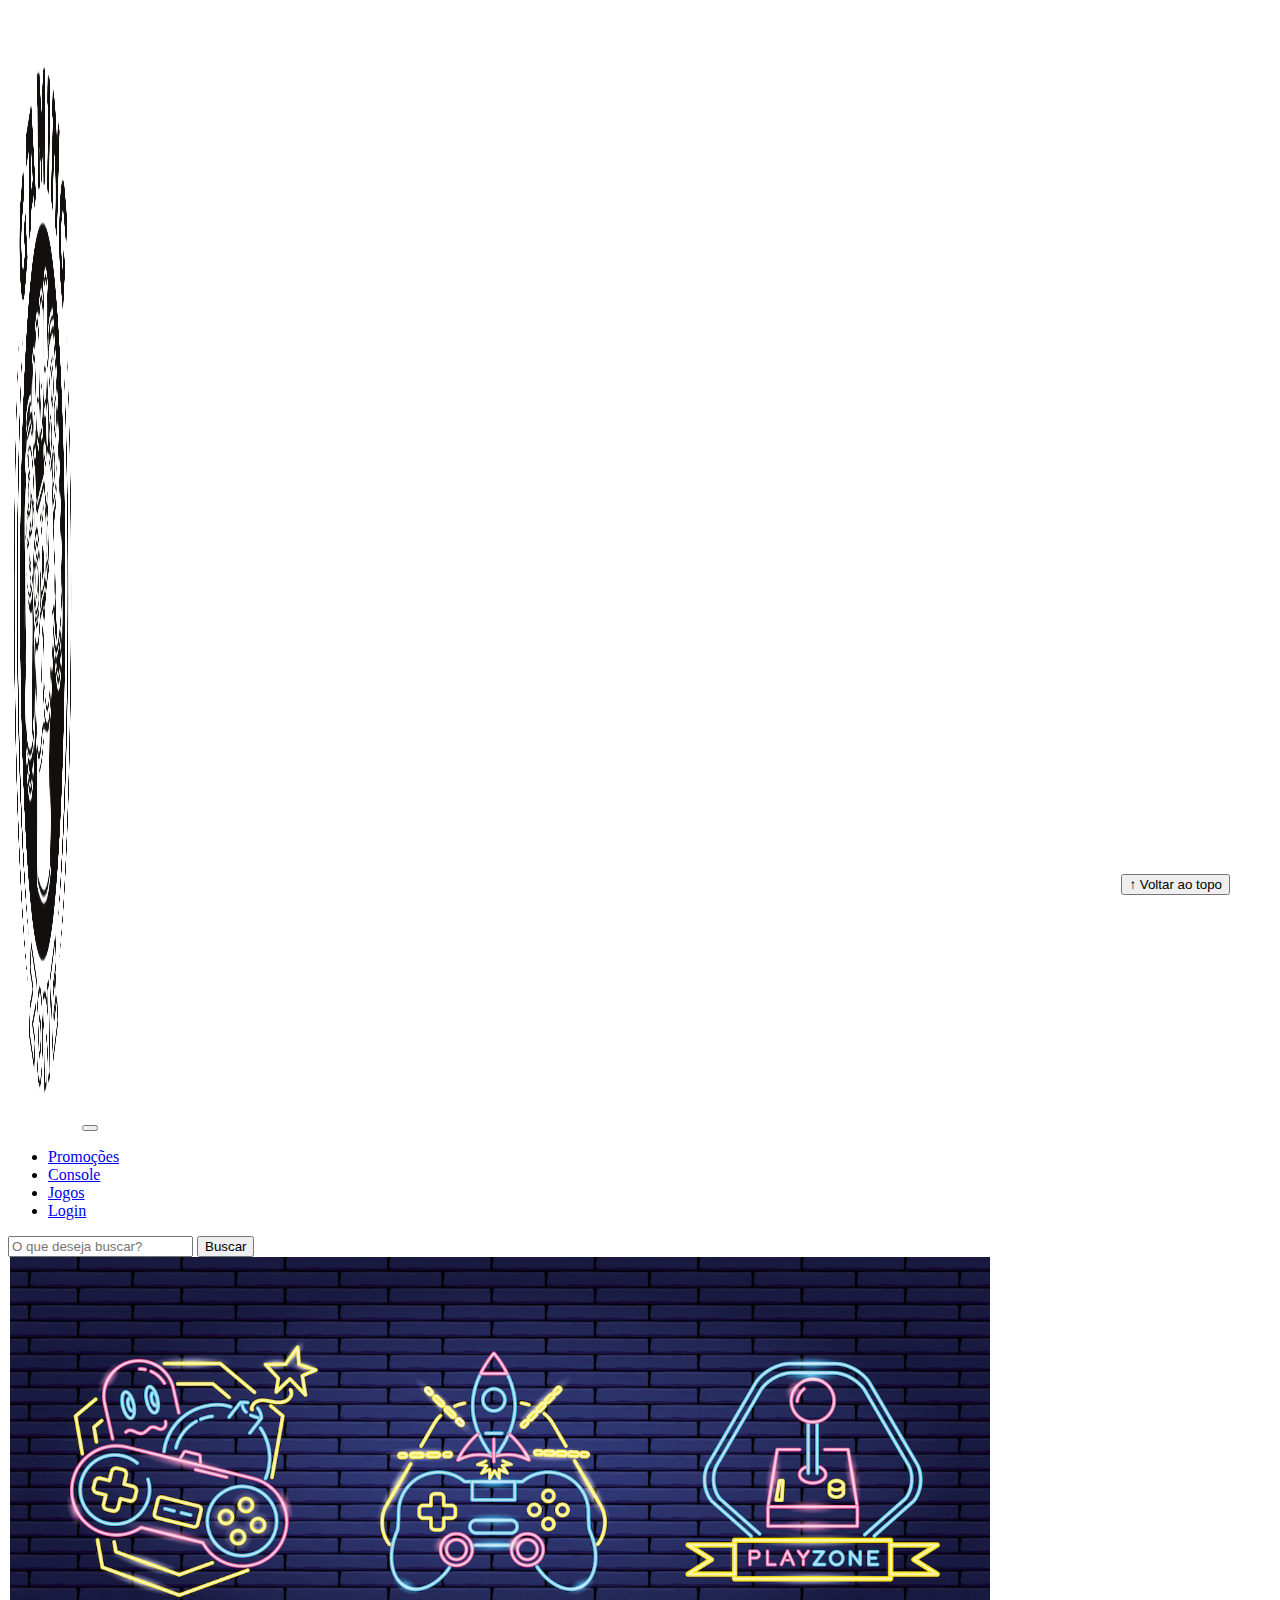
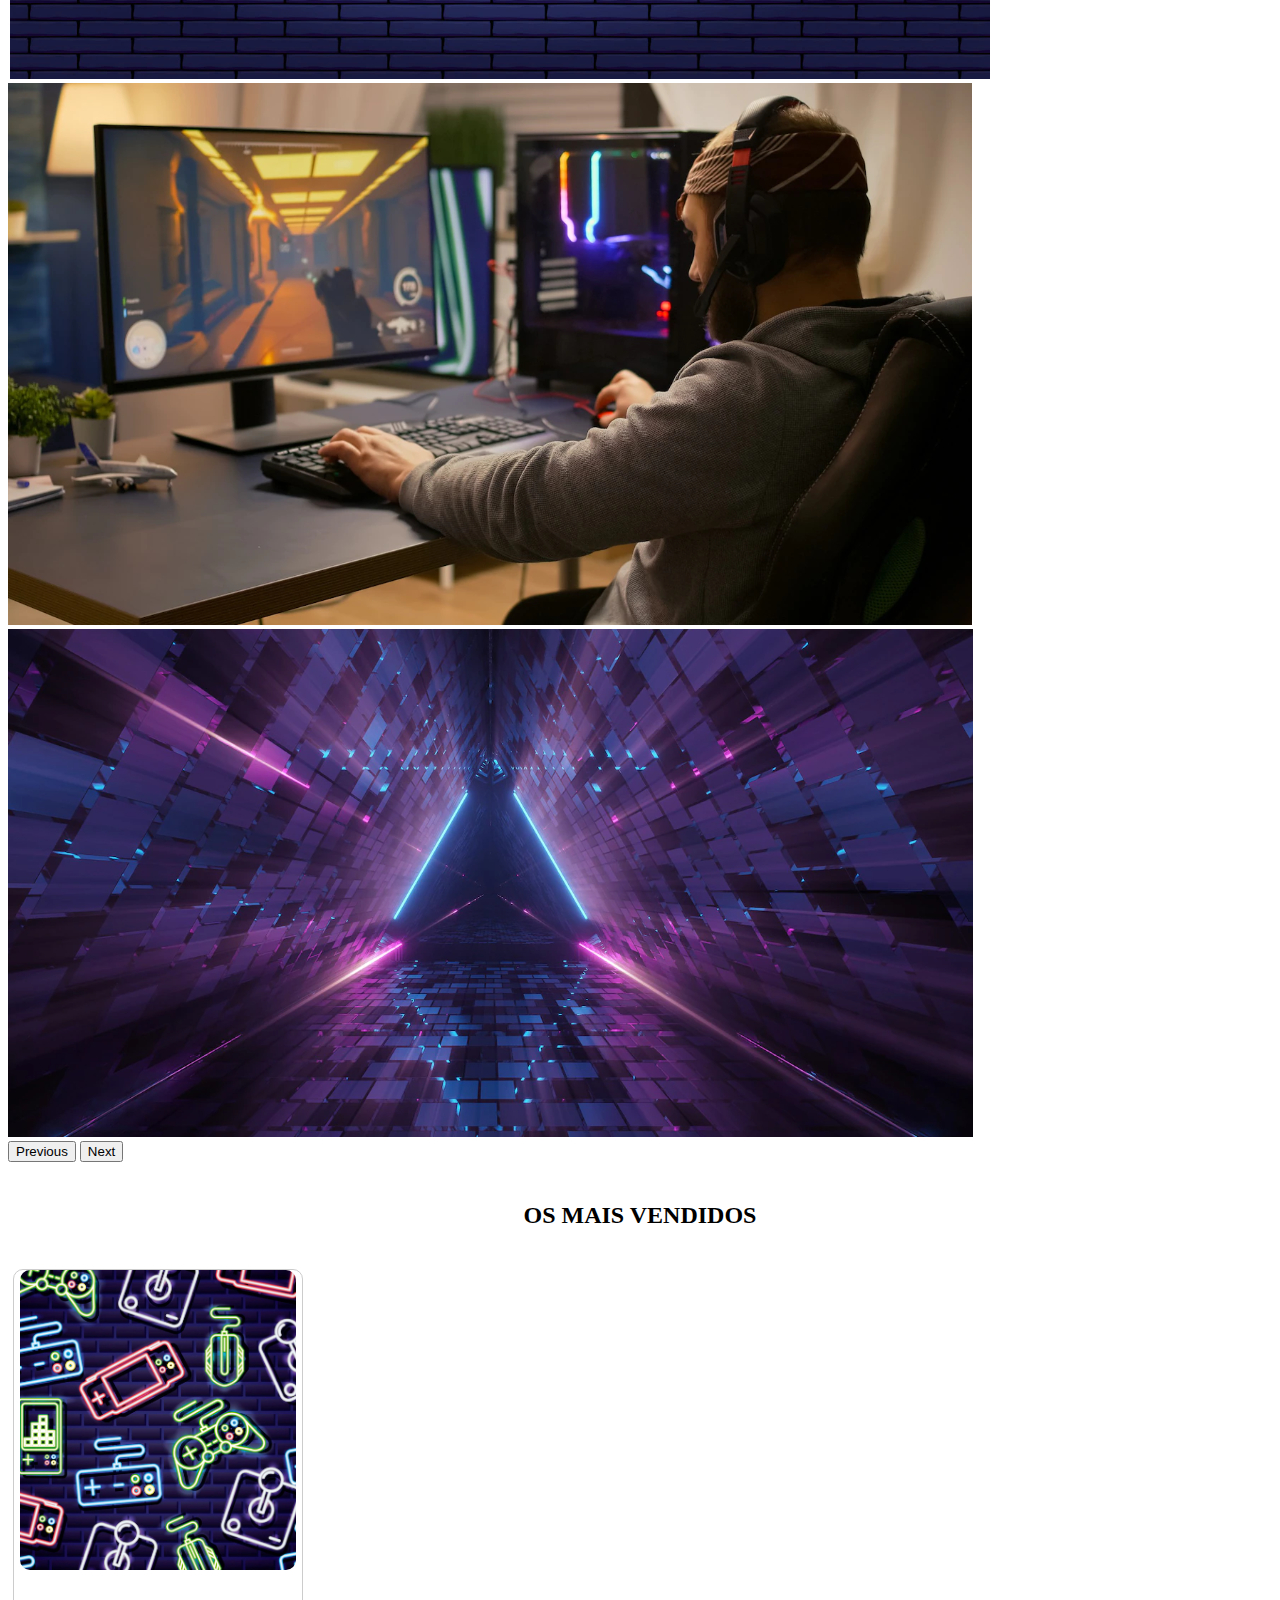
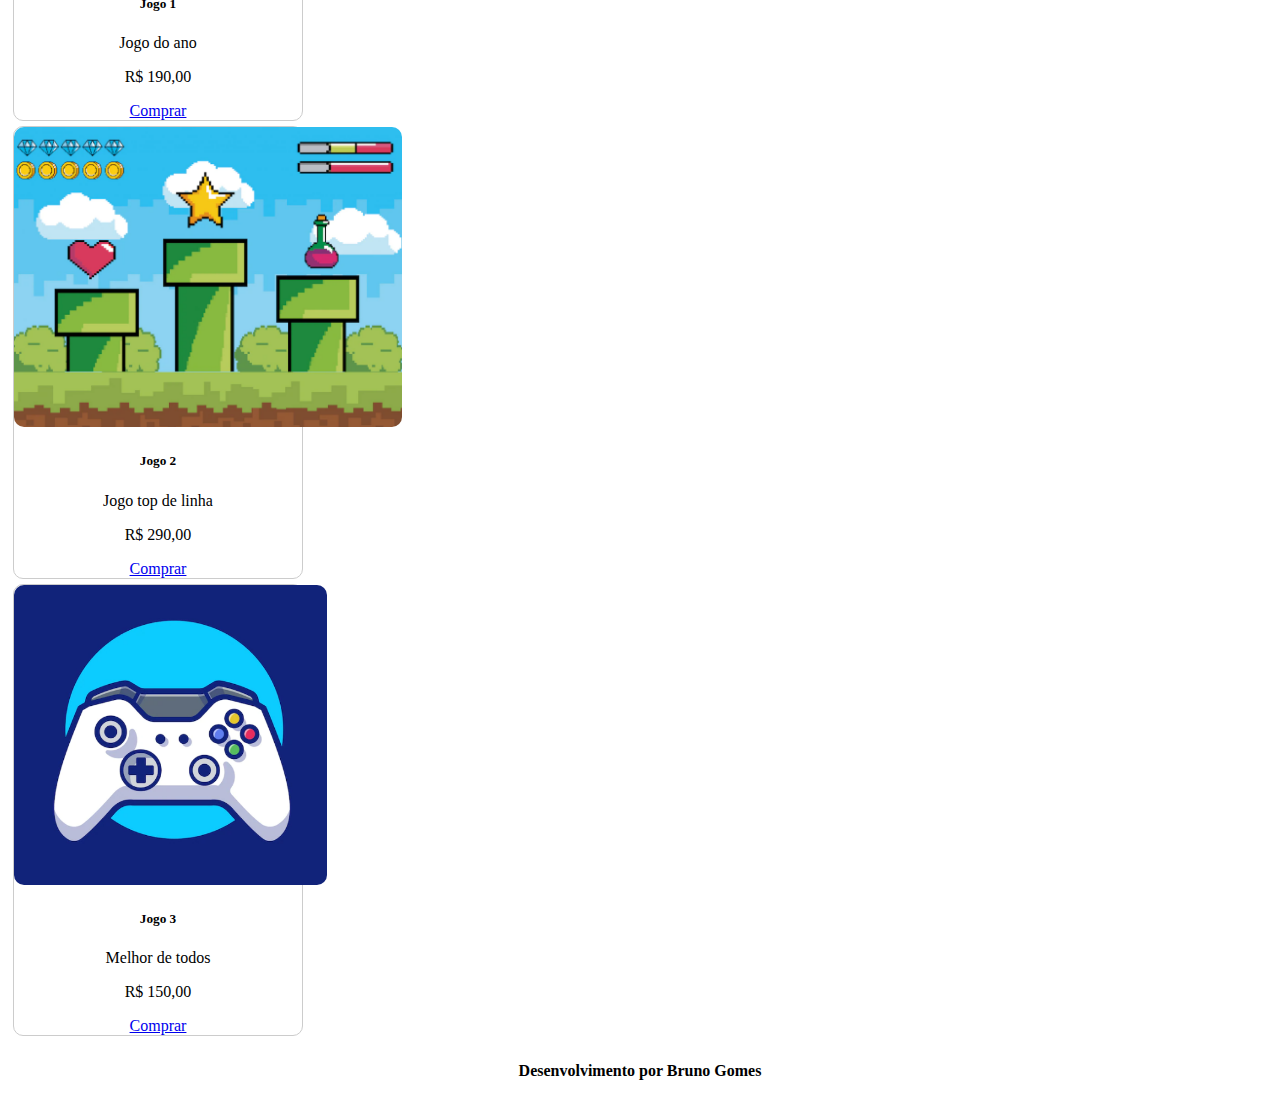
<file: atividadeCFE - inicial para atividade/index.html>
<!DOCTYPE html>
<html lang="pt-br">

<head>
  <meta charset="UTF-8">
  <meta http-equiv="X-UA-Compatible" content="IE=edge">
  <meta name="viewport" content="width=device-width, initial-scale=1.0">
  <title>LH Games</title>

  <link href="https://cdn.jsdelivr.net/npm/bootstrap@5.2.2/dist/css/bootstrap.min.css" rel="stylesheet"
    integrity="sha384-Zenh87qX5JnK2Jl0vWa8Ck2rdkQ2Bzep5IDxbcnCeuOxjzrPF/et3URy9Bv1WTRi" crossorigin="anonymous">

  <link rel="stylesheet" href="css/estilo.css"> 

</head>

<body>
  <header>
    <nav class="navbar navbar-expand-lg bg-body-tertiary">
      <div class="container-fluid">
        <a class="navbar-brand" href="index.html"><img src="img/logo.png" class="img-fluid" alt="Logo da LH Games" style="max-width: 150px;"></a>
         <button class="navbar-toggler" type="button" data-bs-toggle="collapse" data-bs-target="#navbarSupportedContent" aria-controls="navbarSupportedContent" aria-expanded="false" aria-label="Toggle navigation">
          <span class="navbar-toggler-icon"></span>
        </button>
        <div class="collapse navbar-collapse" id="navbarSupportedContent">
          <ul class="navbar-nav me-auto mb-2 mb-lg-0">
            <li class="nav-item">
              <a class="nav-link active" aria-current="page" href="#">Promoções</a>
            </li>
            <li class="nav-item">
              <a class="nav-link" href="#">Console</a>
            </li>
            <li class="nav-item">
              <a class="nav-link" href="#">Jogos</a>
            </li>
            <li class="nav-item">
              <a class="nav-link" href="login.html">Login</a>
            </li>
          </ul>
          <form class="d-flex" role="search">
            <input class="form-control me-2" type="search" placeholder="O que deseja buscar?" aria-label="Search">
            <button class="btn btn-outline-success" type="submit">Buscar</button>
          </form>
        </div>
      </div>
    </nav>
  </header>

  <main>
    <section id="section-banners" class="container-fluid">
      <div id="carouselExample" class="carousel slide">
        <div class="carousel-inner">
          <div class="carousel-item active">
            <img src="img/banner1.PNG" class="d-block w-100" alt="Venha comprar na nossa loja">
          </div>
          <div class="carousel-item">
            <img src="img/banner2.PNG" class="d-block w-100" alt="Promoção de produtos">
          </div>
          <div class="carousel-item">
            <img src="img/banner3.PNG" class="d-block w-100" alt="Várias novidades">
          </div>
        </div>
        <button class="carousel-control-prev" type="button" data-bs-target="#carouselExample" data-bs-slide="prev">
          <span class="carousel-control-prev-icon" aria-hidden="true"></span>
          <span class="visually-hidden">Previous</span>
        </button>
        <button class="carousel-control-next" type="button" data-bs-target="#carouselExample" data-bs-slide="next">
          <span class="carousel-control-next-icon" aria-hidden="true"></span>
          <span class="visually-hidden">Next</span>
        </button>
      </div>
    </section>
    
    <section id="section-vendidos" class="container-fluid">
      <h2>OS MAIS VENDIDOS</h2>
      <div class="card-group">
        <div class="card" style="width: 18rem;">
          <img src="img/jogo1.PNG" class="card-img-top" alt="Jogo de aventura">
          <div class="card-body">
            <h5 class="card-title">Jogo 1</h5>
            <p class="card-text">Jogo do ano</p>
            <p class="Preço">R$ 190,00</p>
            <a href="#" class="btn btn-primary">Comprar</a>
          </div>
        </div>

        <div class="card" style="width: 18rem;">
          <img src="img/jogo2.PNG" class="card-img-top" alt="Jogo de Corrida">
          <div class="card-body">
            <h5 class="card-title">Jogo 2</h5>
            <p class="card-text">Jogo top de linha</p>
            <p class="Preço">R$ 290,00</p>
            <a href="#" class="btn btn-primary">Comprar</a>
          </div>
        </div>

        <div class="card" style="width: 18rem;">
          <img src="img/jogo3.PNG" class="card-img-top" alt="Melhor de todos">
          <div class="card-body">
            <h5 class="card-title">Jogo 3</h5>
            <p class="card-text">Melhor de todos</p>
            <p class="Preço">R$ 150,00</p>
            <a href="#" class="btn btn-primary">Comprar</a>
          </div>
        </div>
      </div>
    </section>
  </main>

  <footer>
    <p>Desenvolvimento por Bruno Gomes</p>
  </footer>

  <button id="voltar-topo" type="button" class="btn btn-outline-primary" onclick="topo()">&uarr; Voltar ao topo</button>

  <script src="js/script.js"></script>
  <script src="https://cdn.jsdelivr.net/npm/bootstrap@5.2.2/dist/js/bootstrap.bundle.min.js"
    integrity="sha384-OERcA2EqjJCMA+/3y+gxIOqMEjwtxJY7qPCqsdltbNJuaOe923+mo//f6V8Qbsw3"
    crossorigin="anonymous"></script>

</body>

</html>
</file>
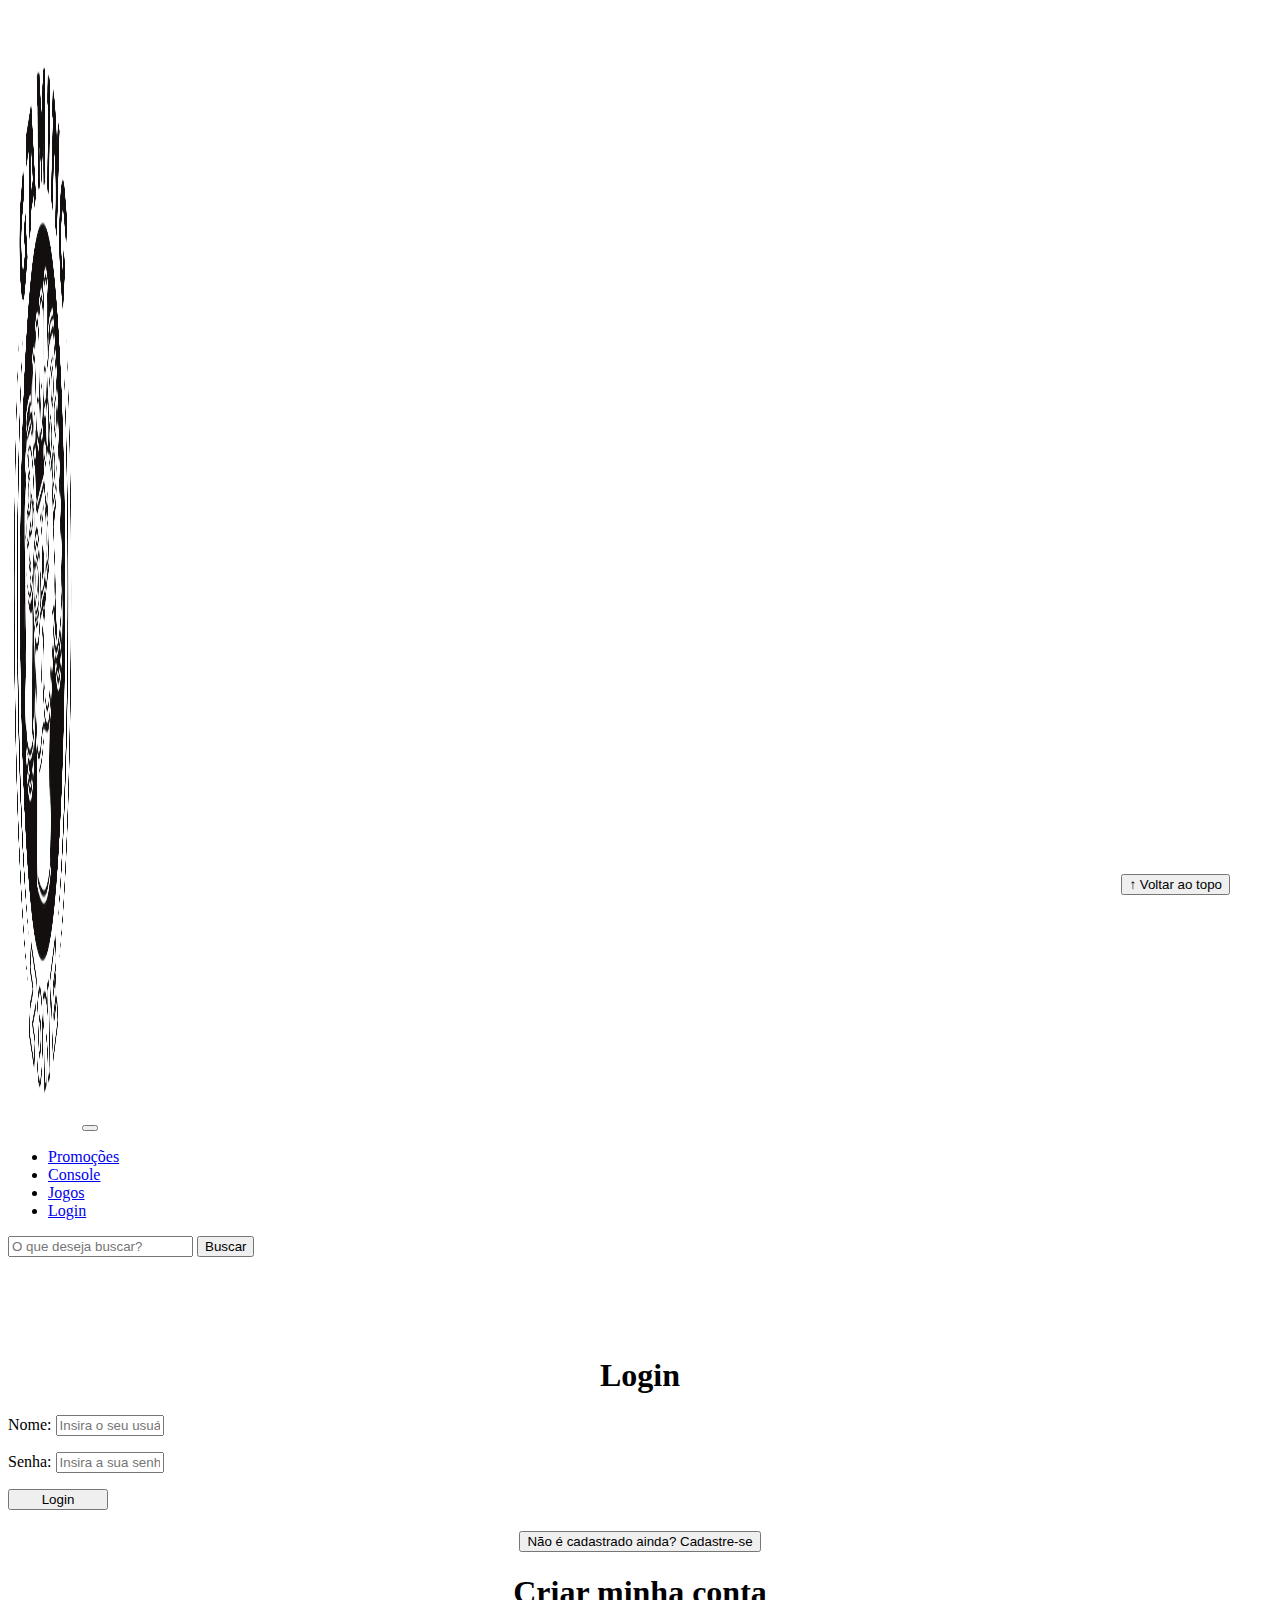
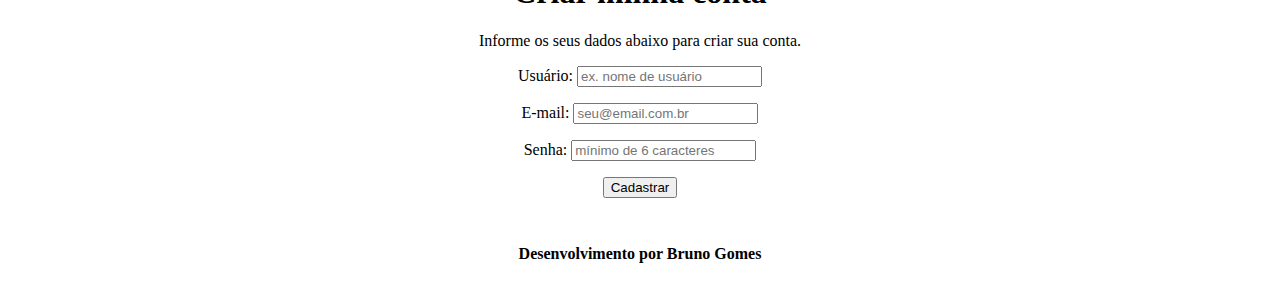
<file: atividadeCFE - inicial para atividade/login.html>
<!DOCTYPE html>
<html lang="pt-br">

<head>
    <meta charset="UTF-8">
    <meta http-equiv="X-UA-Compatible" content="IE=edge">
    <meta name="viewport" content="width=device-width, initial-scale=1.0">
    <title>LH Games - Login</title>
    <link href="https://cdn.jsdelivr.net/npm/bootstrap@5.2.2/dist/css/bootstrap.min.css" rel="stylesheet"
        integrity="sha384-Zenh87qX5JnK2Jl0vWa8Ck2rdkQ2Bzep5IDxbcnCeuOxjzrPF/et3URy9Bv1WTRi" crossorigin="anonymous">
    <link rel="stylesheet" href="css/estilo.css">
</head>

<body>
    <header>
        <nav class="navbar navbar-expand-lg bg-body-tertiary">
            <div class="container-fluid">
                <a class="navbar-brand" href="index.html"><img src="img/logo.png" alt="Logo da LH Games" class="img-fluid"></a>
                <button class="navbar-toggler" type="button" data-bs-toggle="collapse"
                    data-bs-target="#navbarSupportedContent" aria-controls="navbarSupportedContent" aria-expanded="false"
                    aria-label="Toggle navigation">
                    <span class="navbar-toggler-icon"></span>
                </button>
                <div class="collapse navbar-collapse" id="navbarSupportedContent">
                    <ul class="navbar-nav me-auto mb-2 mb-lg-0">
                        <li class="nav-item">
                            <a class="nav-link active" aria-current="page" href="#">Promoções</a>
                        </li>
                        <li class="nav-item">
                            <a class="nav-link" href="#">Console</a>
                        </li>
                        <li class="nav-item">
                            <a class="nav-link" href="#">Jogos</a>
                        </li>
                        <li class="nav-item">
                            <a class="nav-link" href="login.html">Login</a>
                        </li>
                    </ul>
                    <form class="d-flex" role="search">
                        <input class="form-control me-2" type="search" placeholder="O que deseja buscar?"
                            aria-label="Search">
                        <button class="btn btn-outline-success" type="submit">Buscar</button>
                    </form>
                </div>
            </div>
        </nav>
    </header>

    <main>
        <section id="section-login">
            <h1>Login</h1>
            <div class="d-flex justify-content-center">
                <form method="post" action="" id="login">
                    <p>
                        <label for="usuario">Nome: </label>
                        <input id="usuario" name="usuario" required="required" type="text"
                            placeholder="Insira o seu usuário" class="form-control" />
                    </p>
                    <p>
                        <label for="senha">Senha: </label>
                        <input id="senha" name="senha" required="required" type="password"
                            placeholder="Insira a sua senha" class="form-control" />
                    </p>
                    <p>
                        <input type="button" value="Login" class="btn btn-primary" id="bt-login" onclick="login()" />
                    </p>
                </form>
            </div>
        </section>

        <section id="section-cadastro">
            <div id="botao-cadastrar">
                <button type="button" class="btn btn-info">Não é cadastrado ainda? Cadastre-se</button>
            </div>
            <div id="form-cadastrar">
                <h1>Criar minha conta</h1>
                <p>Informe os seus dados abaixo para criar sua conta.</p>
                <div class="d-flex justify-content-center">
                    <form method="post" action="" id="cadastro">
                        <p>
                            <label for="usuario-cadastro">Usuário: </label>
                            <input id="usuario-cadastro" name="usuario-cadastro" required="required" type="text"
                                placeholder="ex. nome de usuário" class="form-control" />
                        </p>
                        <p>
                            <label for="email-cadastro">E-mail: </label>
                            <input id="email-cadastro" name="email-cadastro" required="required" type="email"
                                placeholder="seu@email.com.br" class="form-control" />
                        </p>
                        <p>
                            <label for="senha-cadastro">Senha: </label>
                            <input id="senha-cadastro" name="senha-cadastro" required="required" type="password"
                                placeholder="mínimo de 6 caracteres" class="form-control" />
                        </p>
                        <p>
                            <input type="button" value="Cadastrar" class="btn btn-primary" id="bt-cadastrar"
                                onclick="cadastro()" />
                        </p>
                    </form>
                </div>
            </div>
        </section>
    </main>

    <footer>
        <p>Desenvolvimento por Bruno Gomes</p>
    </footer>

    <button id="voltar-topo" type="button" class="btn btn-outline-primary">&uarr; Voltar ao topo</button>

    <script src="https://cdn.jsdelivr.net/npm/bootstrap@5.2.2/dist/js/bootstrap.bundle.min.js"
        integrity="sha384-OERcA2EqjJCMA+/3y+gxIOqMEjwtxJY7qPCqsdltbNJuaOe923+mo//f6V8Qbsw3"
        crossorigin="anonymous"></script>
    <script src="js/script.js"></script>

    <script src="https://code.jquery.com/jquery-3.6
</file>
<file: atividadeCFE - inicial para atividade/css/estilo.css>
/*Cabeçalho*/
header img{
    height: 70pc;
    width: 70px;

}

/*conteudo principal*/
main{
    main-height: 50px
}

/*banner*/
#section-banner img{
    height: 500px;
}

/* Produtos vendidos*/
#section-vendidos {
    text-align: center;
}

#section-vendidos h2 {
    font-weight: bold;
    padding: 20px;
}

#section-vendidos img {
    height: 300px;
    border-radius: 10px;
}

#section-vendidos .card {
margin: 5px;
border: 1px solid #ccc;
border-radius: 10px;
}

#section-vendidos .preco {
     color: red;
     font-size: 18px;
     font-weight: bold;
}

/*Rodapé*/

footer {
    text-align: center;
    }
    footer p {
    font-weight: bold;
    padding: 10px;
    }

/*Voltar ao topo */
#voltar-topo {
    position: fixed;
    bottom: 5px;
    right: 50px;
}

/* página de login */
#section-login {
    margin-top: 100px
}

#section-login h1 {
    text-align: center;
    
}

#section-login input {
     width: 100px;
    
}

/*formulário de cadastro*/
#section-cadastro {
    padding: 5px;
    text-align: center;
    background-color: #fff;
}

#form-cadastro {
    padding: 50px;
    display: none;
}
</file>
